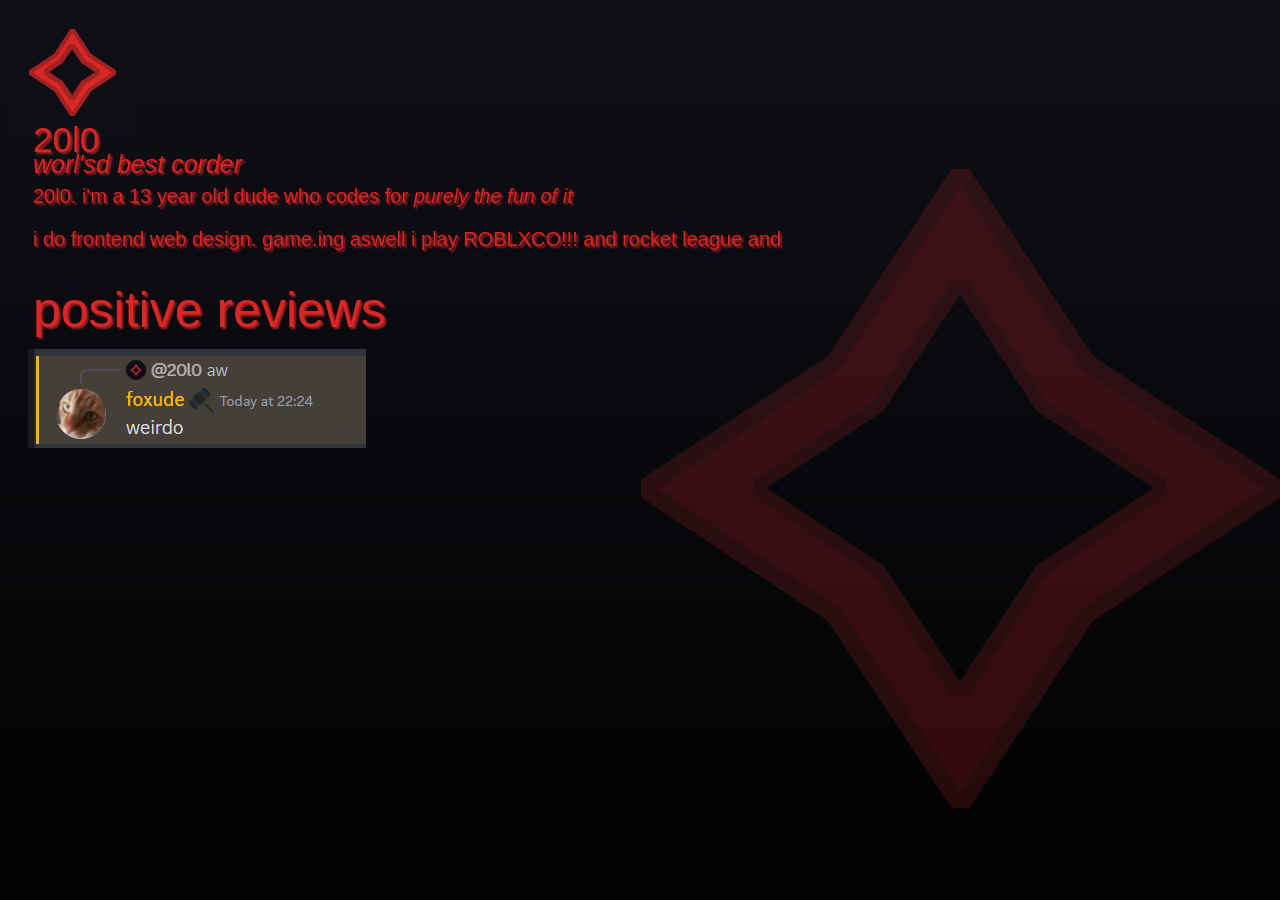
<file: index.html>
<!DOCTYPE html>
<html lang="en">
  <head>
    <meta charset="UTF-8" />
    <meta http-equiv="X-UA-Compatible" content="IE=edge" />
    <meta name="viewport" content="width=device-width, initial-scale=1.0" />
    <link rel="stylesheet" href="styles.css"/>
    <link rel="icon" type="image/png" href="favicon.png" />
    <title>20l0</title>
    </head>
  <body>
    <img src="favicon.png">
    <div class="portfolioheadertext">
      20l0
    </div>
    <div class="lol">
      <em>worl'sd best corder</em>
    </div>
    <P></P>
    <div class="whoami">
      20l0. i'm a 13 year old dude who codes for <em>purely the fun of it</em><p></p>i do frontend web design. game.ing aswell i play ROBLXCO!!! and rocket league and</em>
    </div>
    <div class="reviews">
      positive reviews
    </div>
    <div class="img">
    <img src="Screenshot 2023-06-16 222447.png"
  </div>
  </body>
</file>
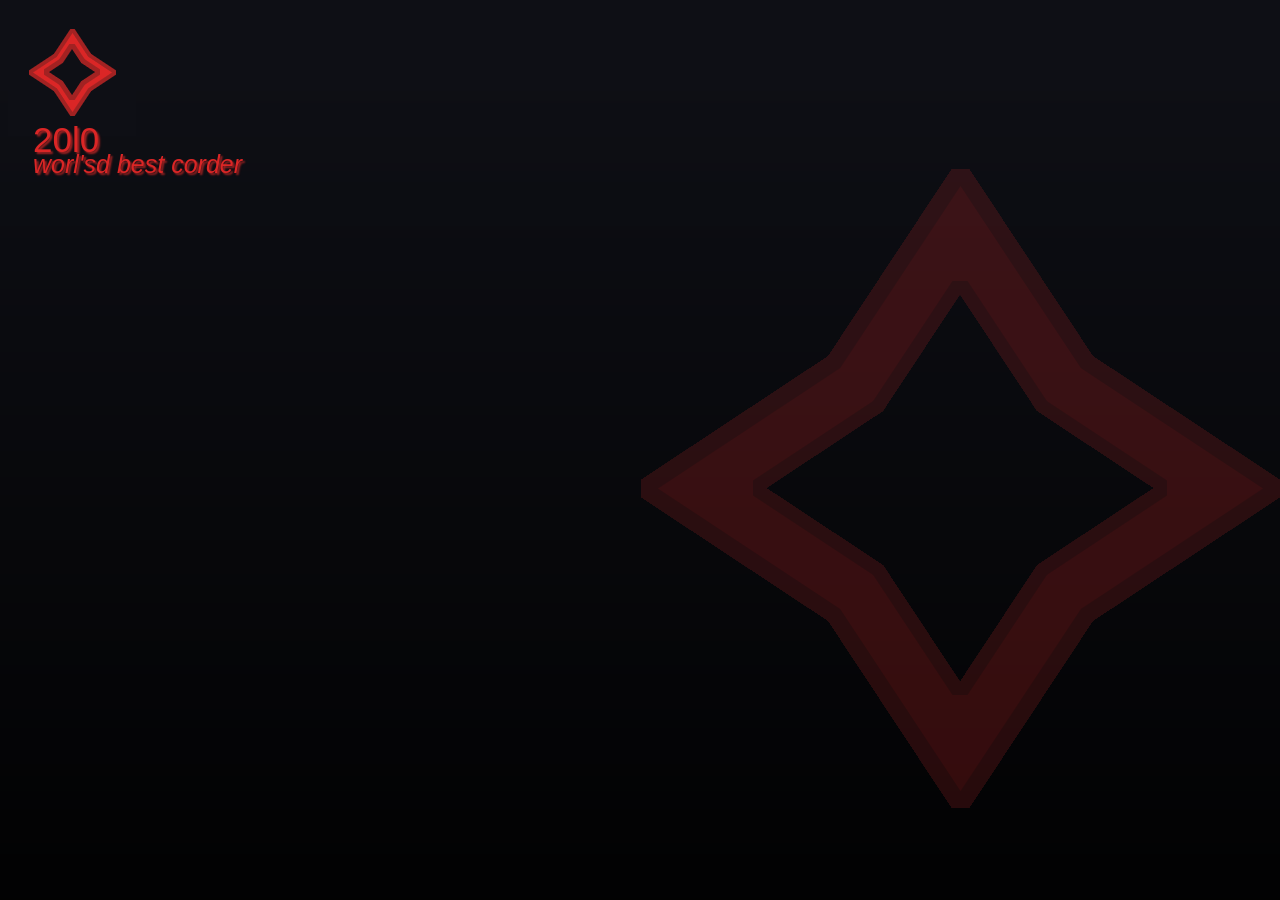
<file: portfolio.html>
<!DOCTYPE html>
<html lang="en">
  <head>
    <meta charset="UTF-8" />
    <meta http-equiv="X-UA-Compatible" content="IE=edge" />
    <meta name="viewport" content="width=device-width, initial-scale=1.0" />
    <link rel="stylesheet" href="styles.css"/>
    <link rel="icon" type="image/png" href="favicon.png" />
    <title>20l0</title>
    </head>
  <body>
    <img src="favicon.png">
    <div class="portfolioheadertext">
      20l0
    </div>
    <div class="lol">
      <em>worl'sd best corder</em>
    </div>
  </body>
</file>
<file: styles.css>
body {
    background-image: url(background.png);
}

.portfolioheadertext {
    font-family: "Comic Sans MS", sans-serif;
    font-size: 35px;
    color: #db2626;
    text-shadow: 2px 2px 2px #a22222;
    margin-left: 25px;
    margin-top: -20px;
}

.lol {
    font-family: "Comic Sans MS", sans-serif;
    font-size: 25px;
    color: #db2626;
    text-shadow: 2px 2px 2px #a22222;
    margin-left: 25px;
    margin-top: -10px;
}

.whoami {
    font-family: "Comic Sans MS", sans-serif;
    font-size: 20px;
    color: #db2626;
    text-shadow: 2px 2px 2px #a22222;
    margin-left: 25px;
    margin-top: -10px;
}

.reviews {
    font-family: "Comic Sans MS", sans-serif;
    font-size: 50px;
    color: #db2626;
    text-shadow: 2px 2px 2px #a22222;
    margin-left: 25px;
    margin-top: 30px;
}

.img {
    margin-left: 20px;
    margin-top: 10px;
}
</file>
